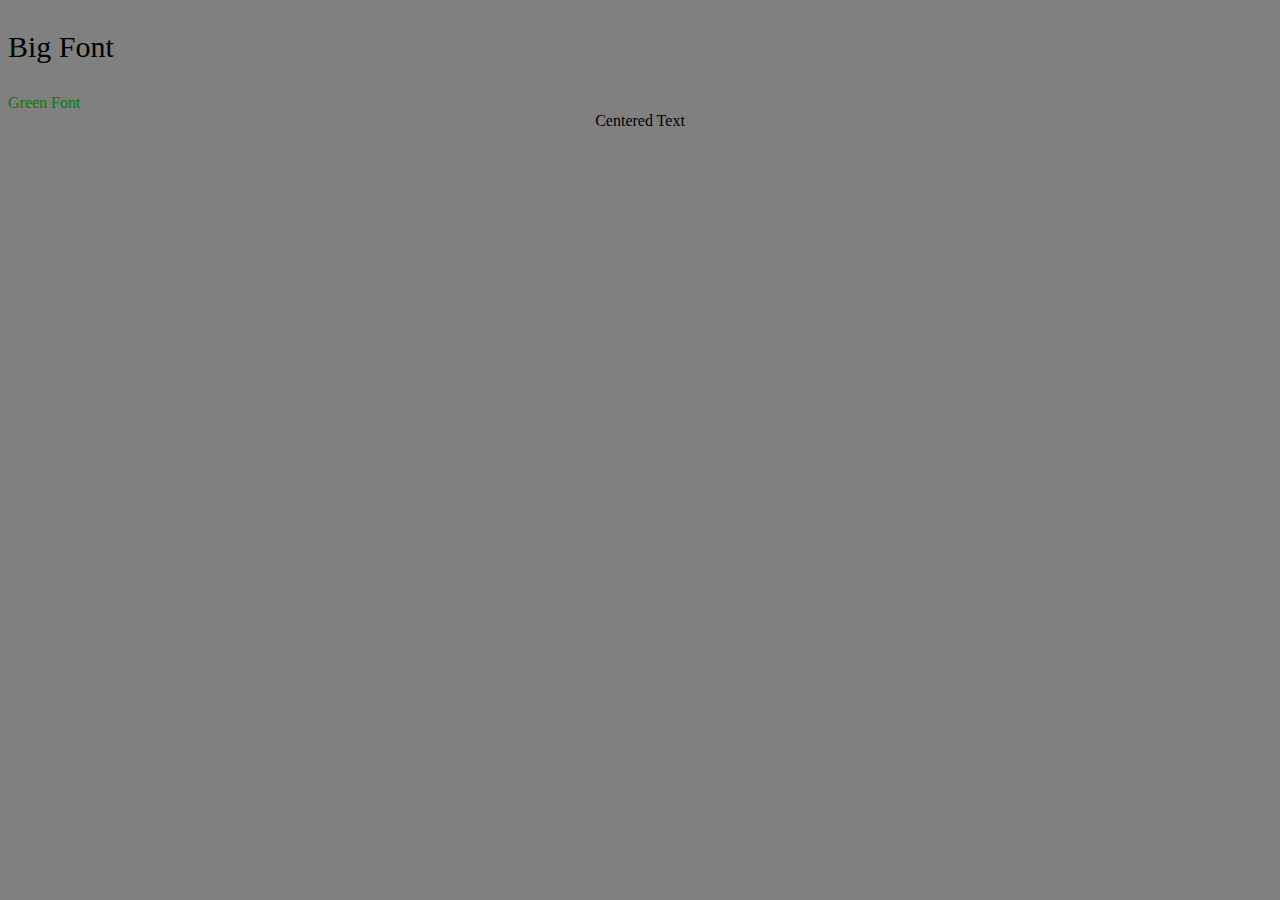
<file: H_CSS/index.html>
<!DOCTYPE html>
<html>
  <head>
    <title>CSS</title>
    <meta name="author" content="Peter Heide">
    <meta charset="UTD-8">
    <link rel="stylesheet" type"text/css" href="./myStyle.css">
  </head>
  <body>
      <p>Big Font</p>
      <div>Green Font</div>
      <section>Centered Text</section>
  </body>
</html>
</file>
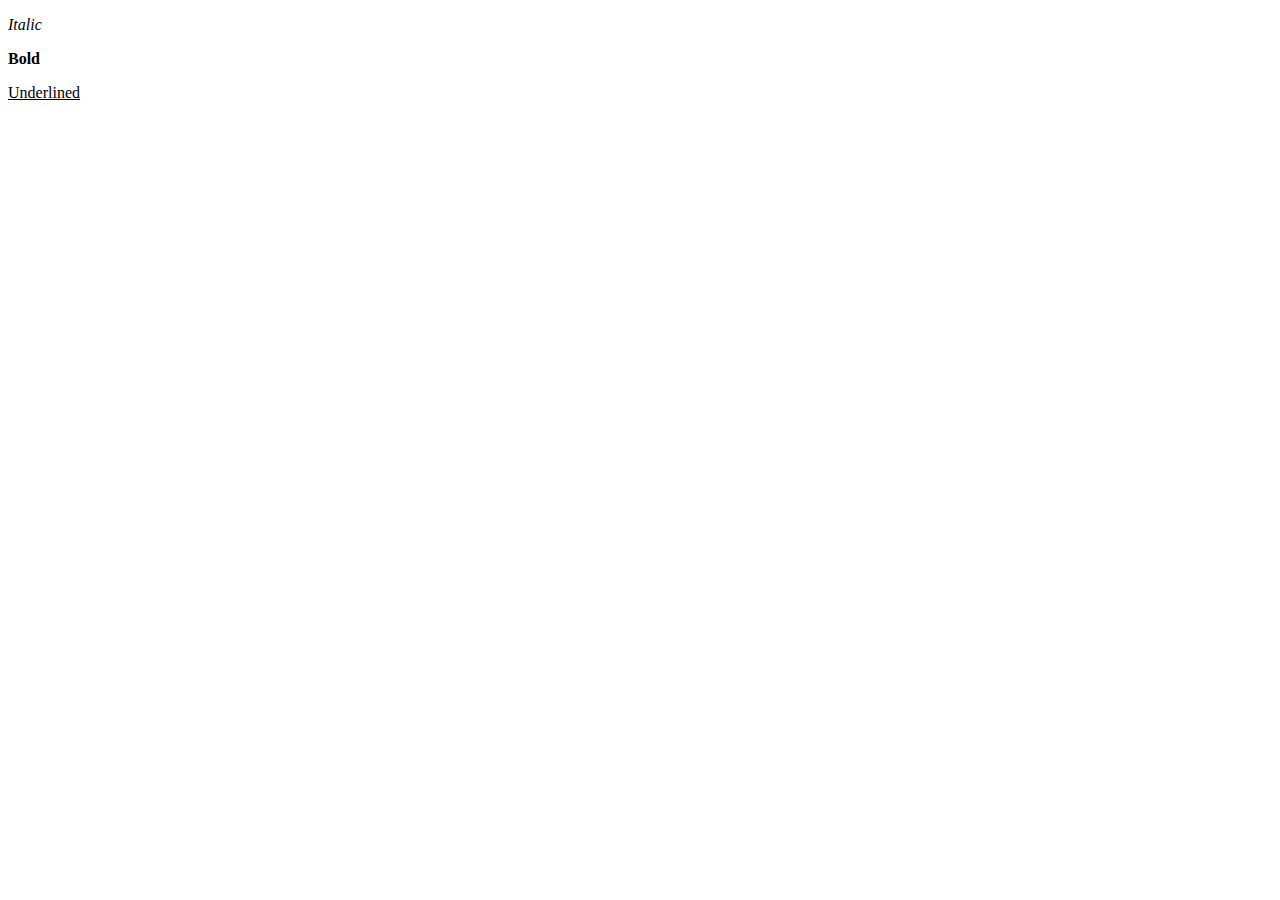
<file: C_Format/Format.html>
<!DOCTYPE html>
<html>
	<head>
		<title>Format</title>
		<meta name="author" content="Peter Heide">
	</head>
	<body>
		<!-- i is italic -->
		<p><i>Italic</i></p>
		<!-- b is bold -->
		<p><b>Bold</b></p>
		<!-- u ist underline -->
		<p><u>Underlined</u></p>
	</body>
</html>
</file>
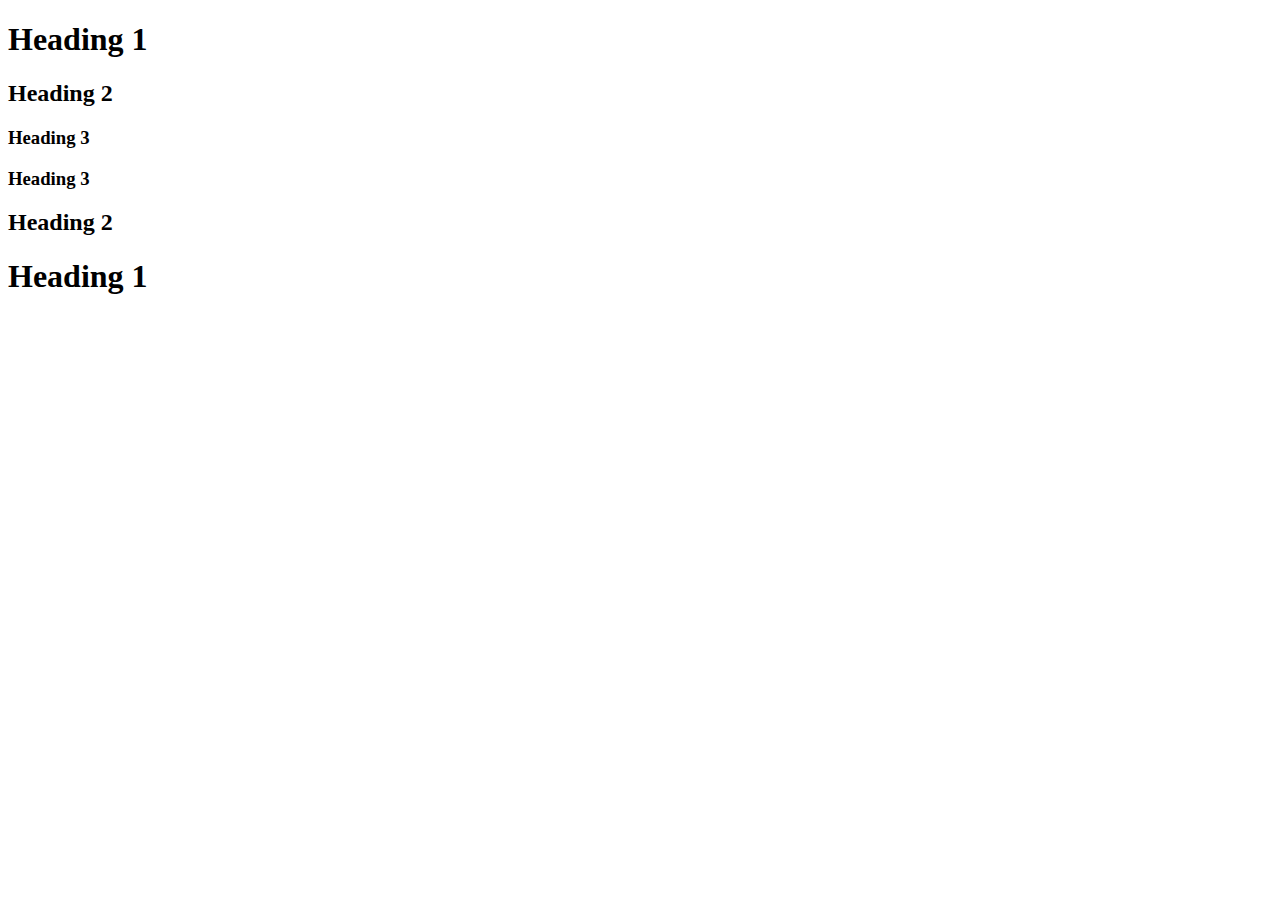
<file: D_Heading/Heading.html>
<!DOCTYPE html>
<html>
	<head>
		<title>Heading</title>
		<meta name="author" content="Peter Heide">
	</head>
	<body>
		<!-- h1 steht is heading 1 -->
		<h1>Heading 1</h1>

		<!-- Ebene 2: h2 is heading 2 -->
			<h2>Heading 2</h2>
				<h3>Heading 3</<h3>
				<h3>Heading 3</<h3>
			<h2>Heading 2</h2>
		<h1>Heading 1</h1>
	</body>
</html>
</file>
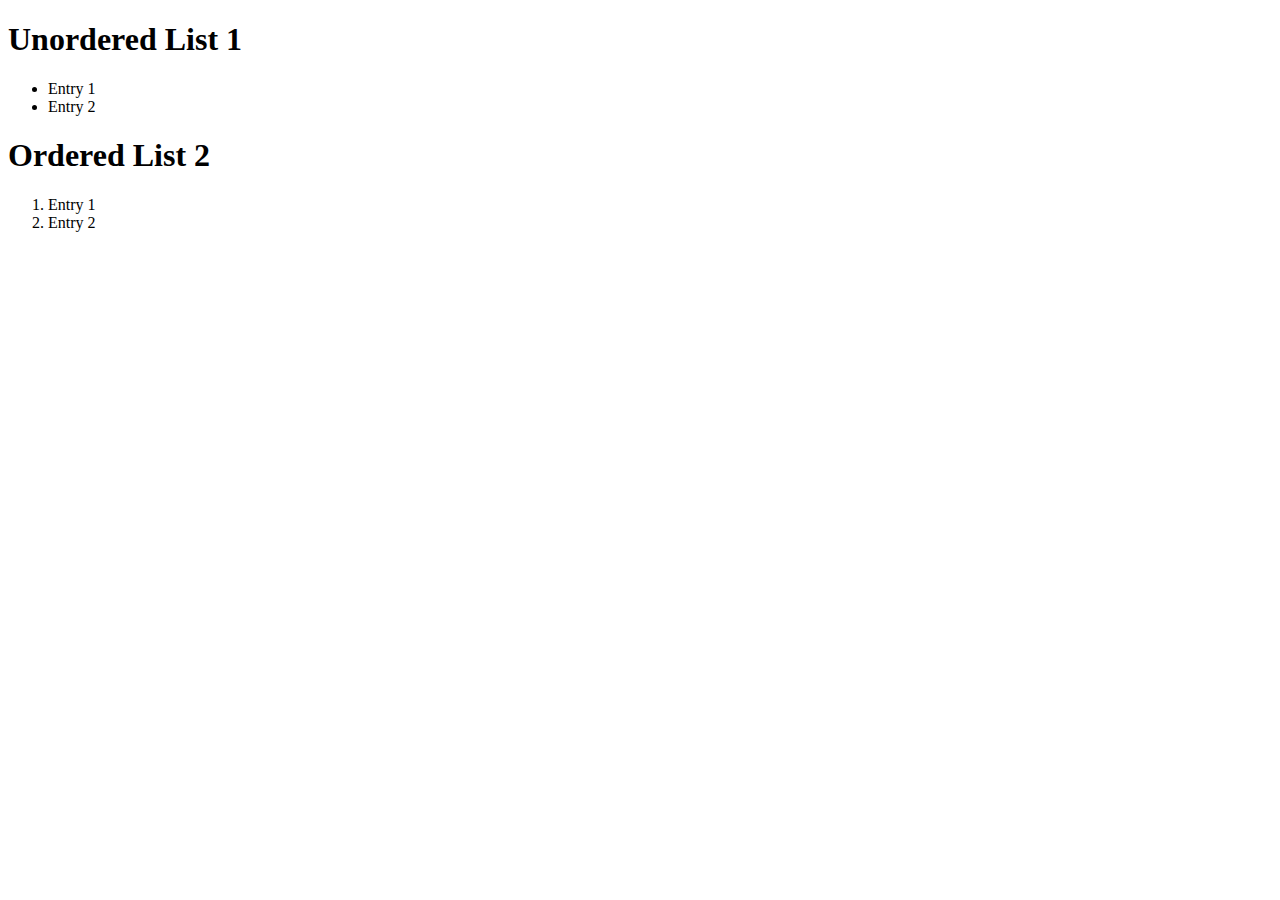
<file: E_Lists/Lists.html>
<!DOCTYPE html>
<html>
  <head>
    <title>Lists</title>
    <meta name="author" content="Peter Heide">
  </head>
<body>
  <h1>Unordered List 1</h1>
  <!-- ul means unordered list -->
  <ul>
    <li>Entry 1</li>
    <li>Entry 2</li>
  </ul>
  <h1>Ordered List 2</h1>
  <!-- ol means ordered list -->
  <ol>
    <li>Entry 1</li>
    <li>Entry 2</li>
  </ol>
  </body>
</html>
</file>
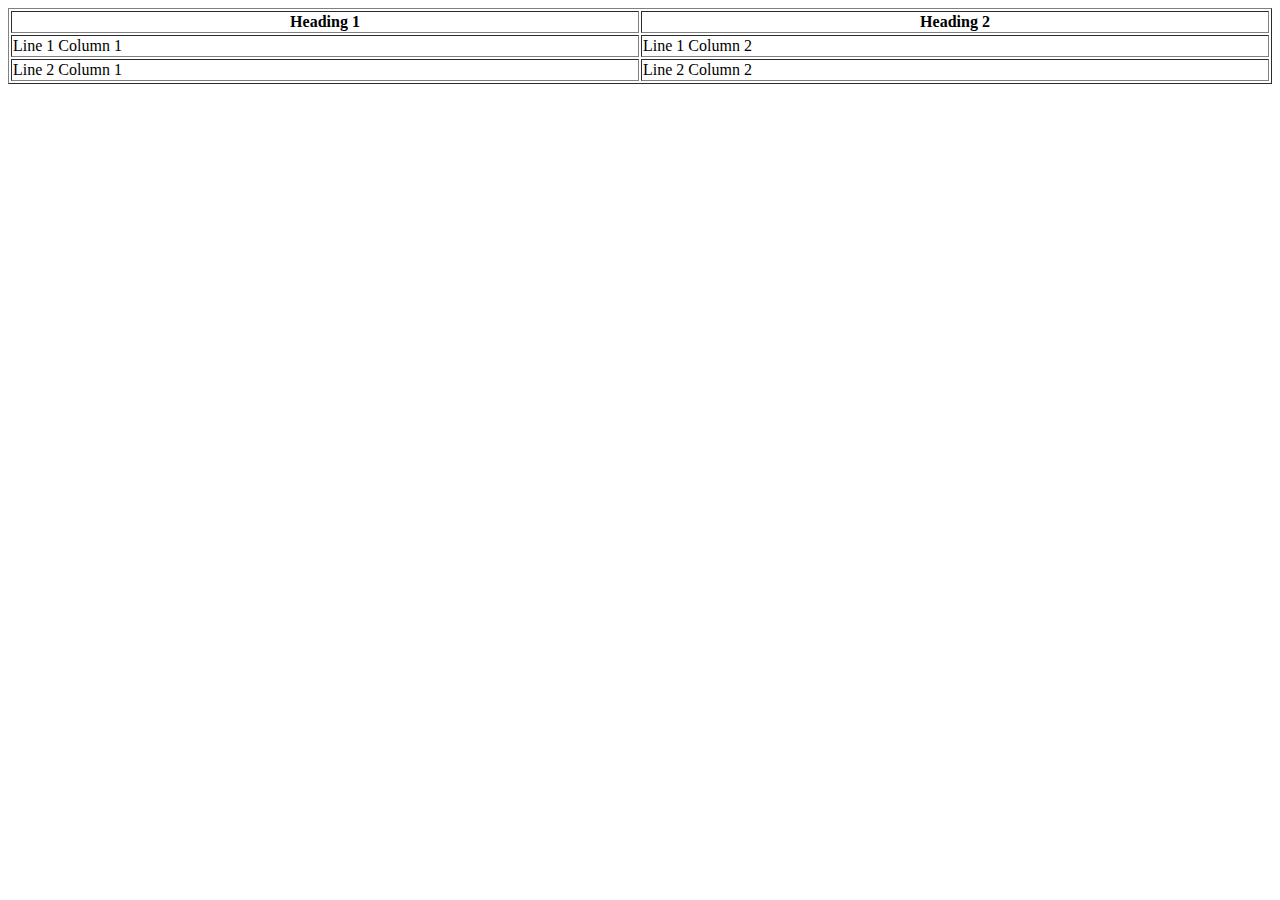
<file: F_Table/Table.html>
<!DOCTYPE html>
<html>
  <head>
    <title>Table</title>
    <meta name="author" content="Peter Heide">
  </head>
  <body>
    <table border="1" width="100%">
        <tr>
          <th>Heading 1</th>
          <th>Heading 2</th>
        </tr>
       <tr>
          <td>Line 1 Column 1</td>
          <td>Line 1 Column 2</td>
        </tr>
        <tr>
          <td>Line 2 Column 1</td>
          <td>Line 2 Column 2</td>
        </tr>
    </table>
</body>
</html>
</file>
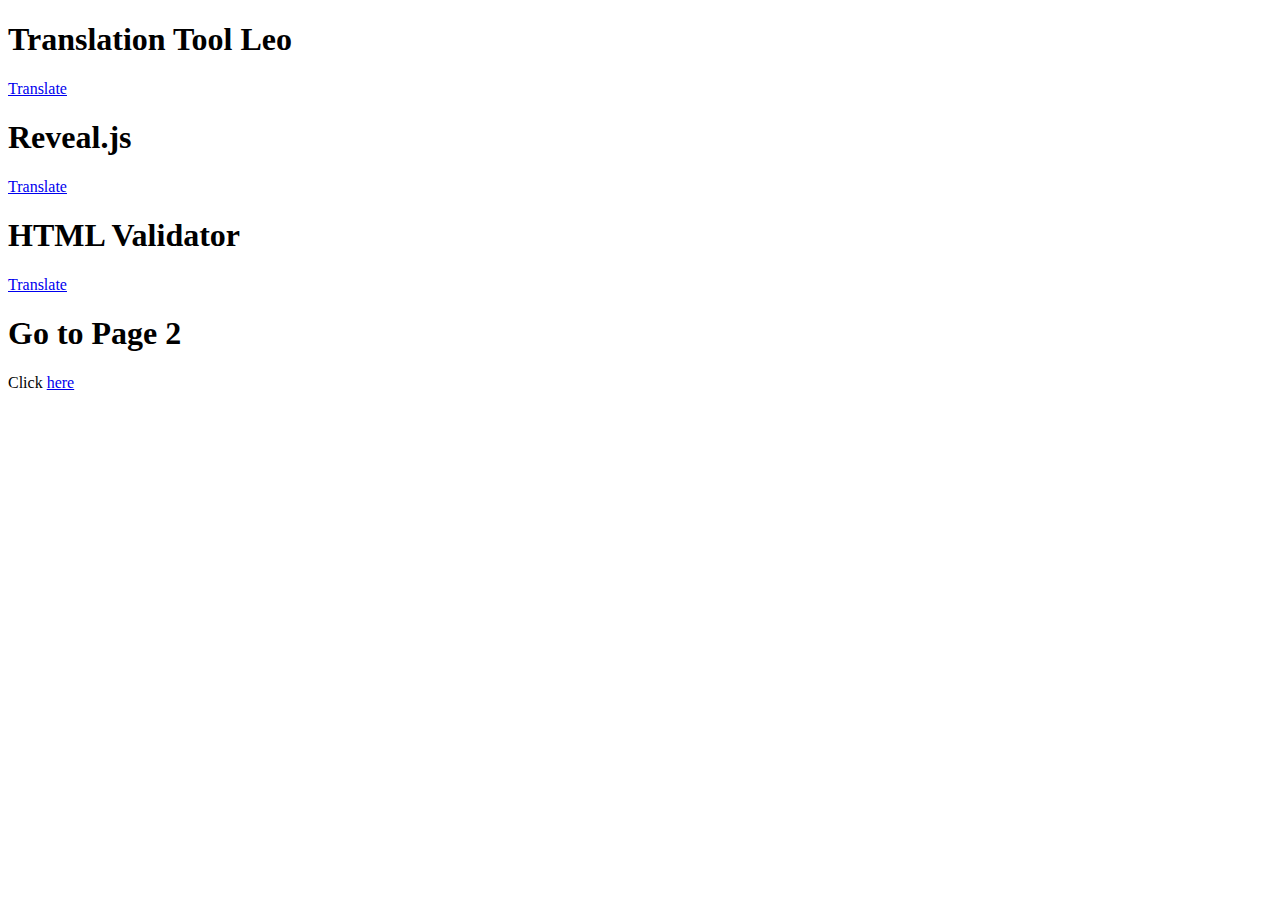
<file: G_Hyperlinks/Hyperlink1.html>
<!DOCTYPE html>
<html>
  <head>
    <title>Hyperlink 1</title>
    <meta name="author" content="Peter Heide">
  </head>
  <body>
      <h1>Translation Tool Leo</h1>
        <p><a href="https://www.leo.org" target="_blank">Translate</a></p>
      <h1>Reveal.js</h1>
        <p><a href="https://github.com/hakimel/reveal.js/" target="_blank">Translate</a></p>
      <h1>HTML Validator</h1>
        <p><a href="https://validator.w3.org" target="_blank">Translate</a></p>        
      <h1>Go to Page 2</h1>
        <p>Click <a href="./Hyperlink2.html">here</a></p>
  </body>
</html>
</file>
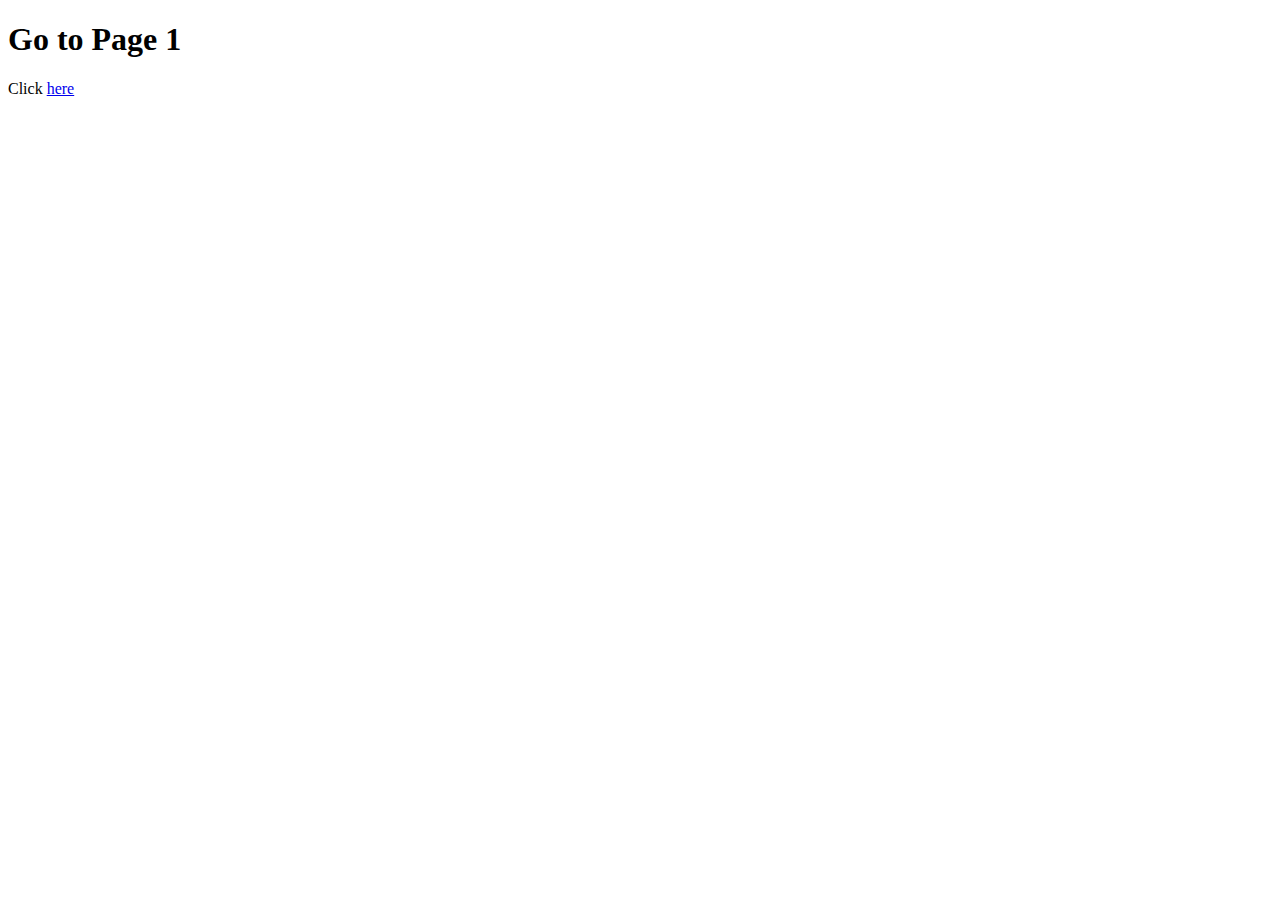
<file: G_Hyperlinks/Hyperlink2.html>
<!DOCTYPE html>
<html>
  <head>
    <title>Hyperlink 2</title>
    <meta name="author" content="Peter Heide">
  </head>
  <body>
    <h1>Go to Page 1</h1>
    <p>Click <a href="./Hyperlink1.html">here</a></p>
  </body>
</html>
</file>
<file: H_CSS/myStyle.css>
body { background-color: grey;}
div {color: green;}
p {font-size: 30px;}
section {text-align: center;}
</file>
